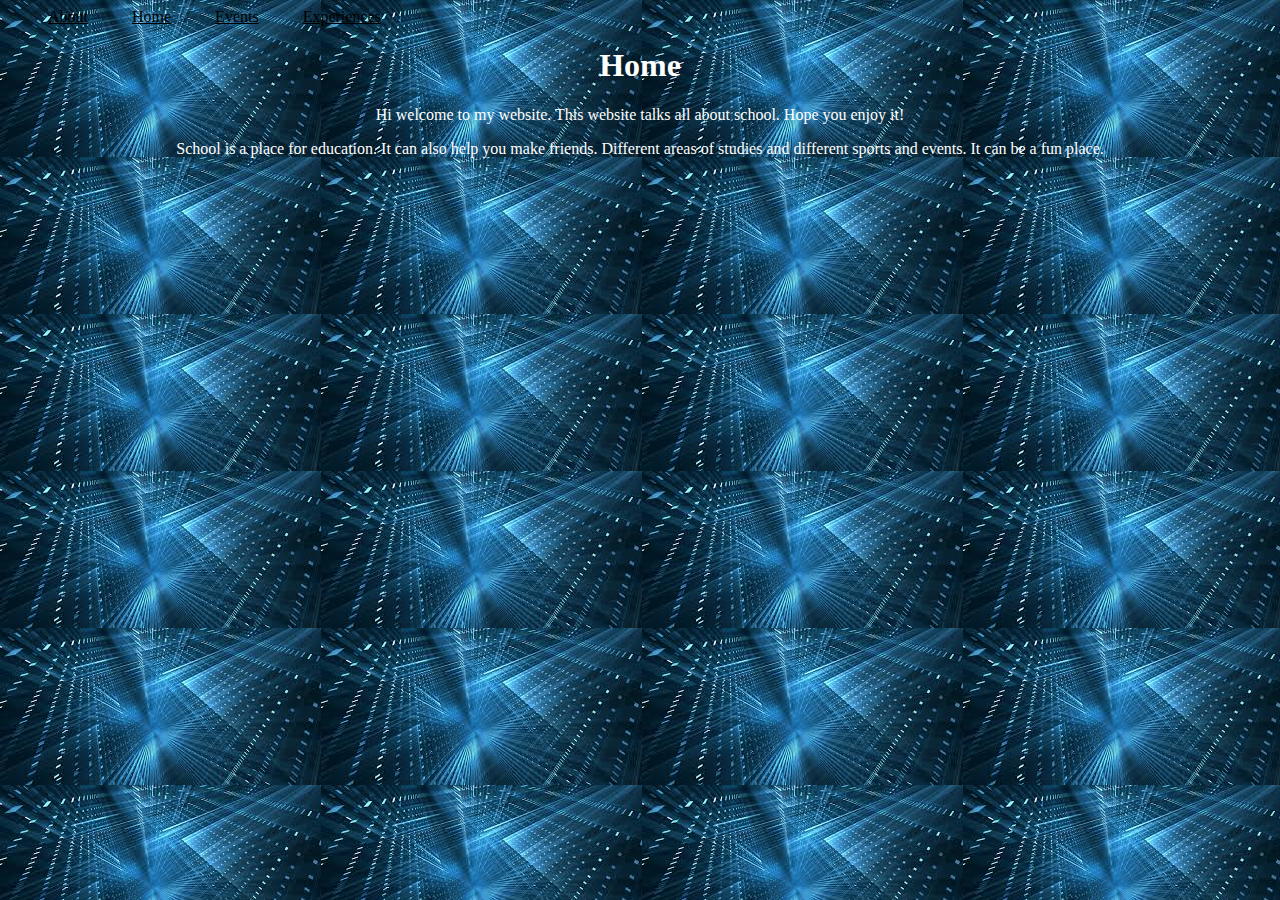
<file: index.html>
<!DOCTYPE HTML>
<html>
    <head>
        <title>
           School
        </title>
        <link rel = "stylesheet"
        type = "text/css"
        href = "style.css">
    </head>
    <body>
        <div class = "header">
        <div class = "menu">
        <a href = "index.html">About</a>
        <a href = "home.html">Home</a>
        <a href = "events.html">Events</a>
        <a href = "experiences.html">Experiences</a>
        </div>
        </div>
        <h1>Home</h1>
        <p>Hi welcome to my website. This website talks all about school. Hope you enjoy it!</p>
        <p>School is a place for education. It can also help you make friends. Different areas of studies and different sports and events. It can be a fun place.</p>
    </body>
</html>
</file>
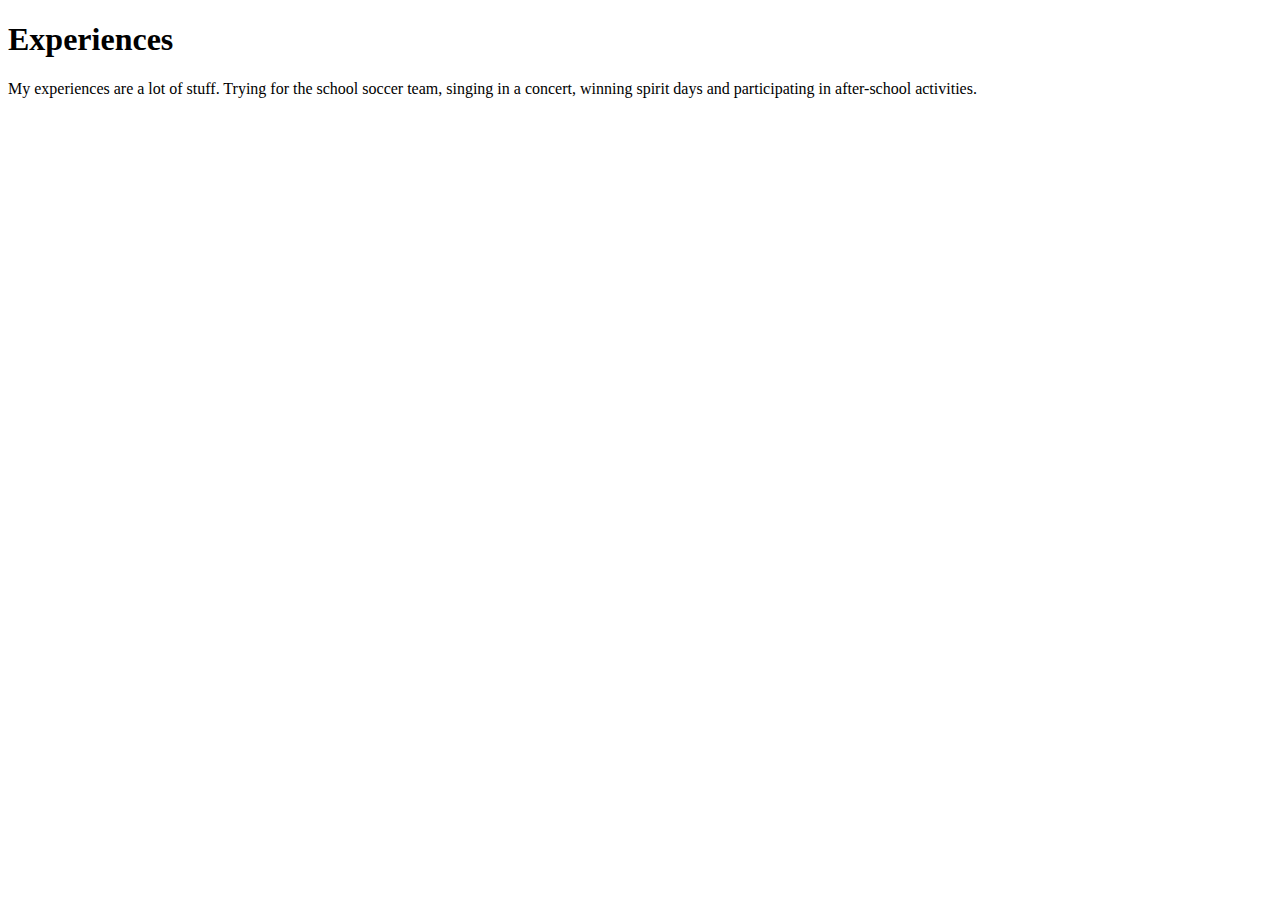
<file: experiences.html>
<!DOCTYPE HTML>
<html>
    <body>
        <h1>Experiences</h1>
        <p>My experiences are a lot of stuff. Trying for the school soccer team, singing in a concert, winning spirit days and participating in after-school activities.</p>
    </body>
</html>
</file>
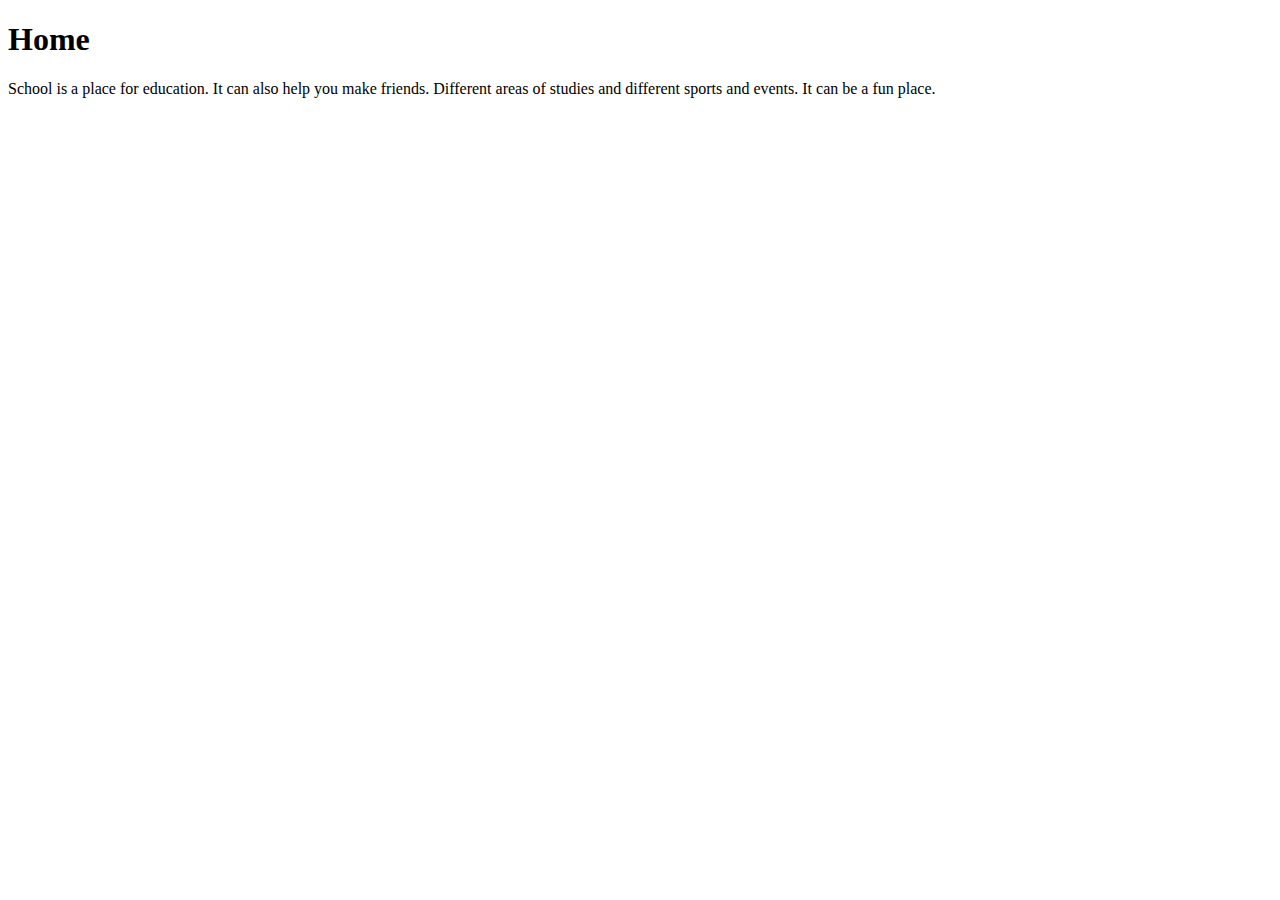
<file: home.html>
<!DOCTYPE HTML>
<html>
    <body>
        <h1>Home</h1>
        <p>School is a place for education. It can also help you make friends. Different areas of studies and different sports and events. It can be a fun place.</p>
    </body>
</html>
</file>
<file: style.css>
h1{
    color:#fafbfc;
}
p{
    color:#000000
}
p,h1{
    text-align: center;
    color:#ffffff;
}
body{
    background-image: url("background.jpg");
}
img{
    border-radius: 20%;
}
a:link{
    color: black;
}
a:visited{
    color: black;
}
.menu a{
    margin-left: 40px;
}
.item{
    position: relative;
}
.item p{
    position: absolute;
    top: 50%;
    left: 50%;
    transform: translate(-50%, -50%);
    opacity: 0;
}
.item:hover p{
    opacity: 1;
}
.item:hover img{
    opacity: 0.55;
}
</file>
